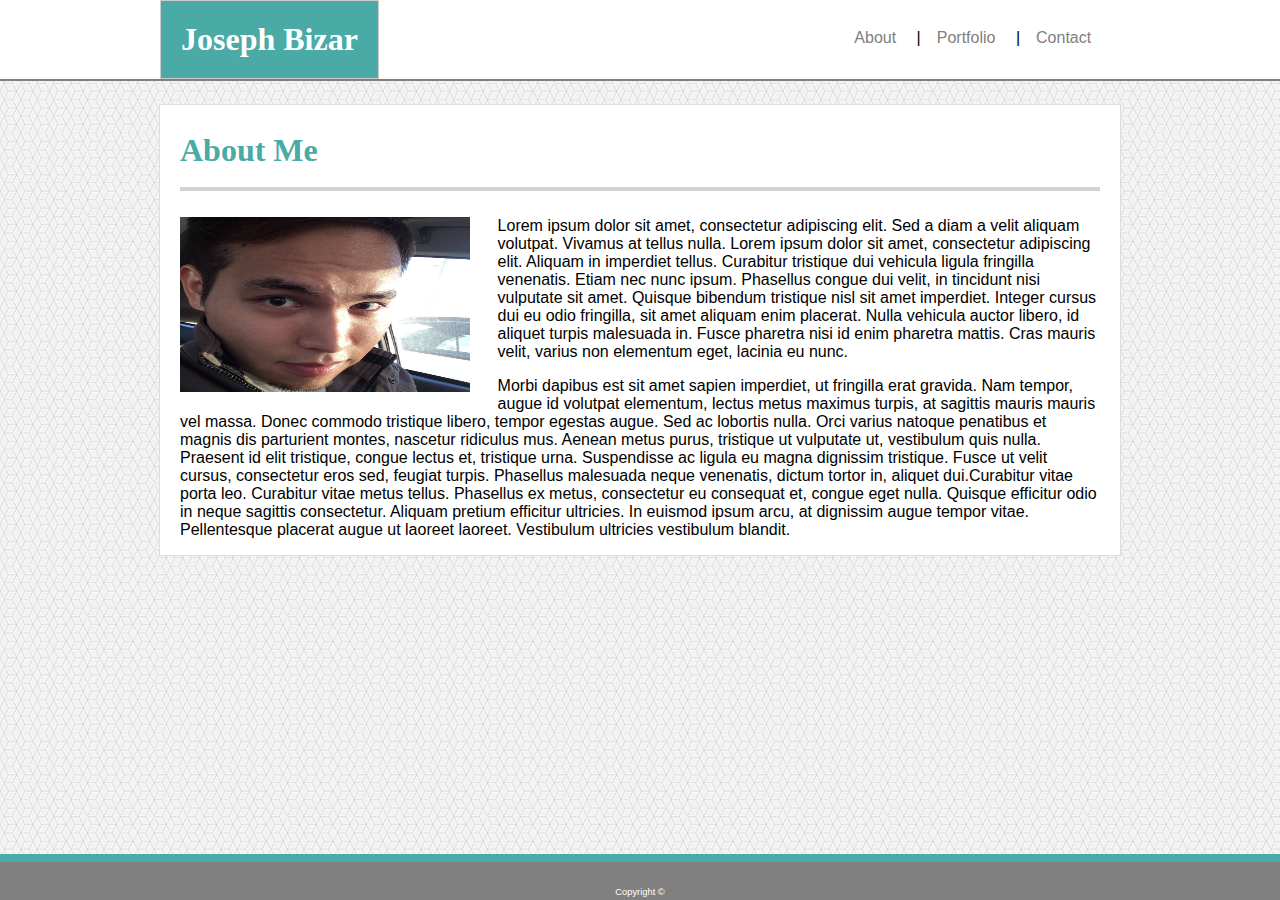
<file: index.html>
<!DOCTYPE html>
<html lang="en-us">

<head>
    <meta charset="UTF-8">
    <title>About Me</title>
    <link rel="stylesheet" type="text/css" href="assets/style.css">
</head>

<body>

    <header>
        <div class="MW">
            <h1>
                Joseph Bizar
            </h1>
            <ul class="links">
                <li><a href="index.html">About</a></li>
                <li><a href="Portfolio.html">Portfolio</a></li>
                <li><a href="contact.html">Contact</a></li>
            </ul>
        </div>
    </header>

    <section class="MW">
        <h2>
            About Me
        </h2>
        <img src="./images/portrait.jpg" alt="Picture of me">
        <!-- I wanted to write a bio about myself, but couldn't think of much. I just used filler text to illustrate wrapping around image-->
        <p>
            Lorem ipsum dolor sit amet, consectetur adipiscing elit. Sed a diam a velit aliquam volutpat. Vivamus at
            tellus nulla. Lorem ipsum dolor sit amet, consectetur adipiscing elit. Aliquam in imperdiet tellus.
            Curabitur tristique dui vehicula ligula fringilla venenatis. Etiam nec nunc ipsum. Phasellus congue dui
            velit, in tincidunt nisi vulputate sit amet. Quisque bibendum tristique nisl sit amet imperdiet. Integer
            cursus dui eu odio fringilla, sit amet aliquam enim placerat. Nulla vehicula auctor libero, id aliquet
            turpis malesuada in. Fusce pharetra nisi id enim pharetra mattis. Cras mauris velit, varius non elementum
            eget, lacinia eu nunc.
        </p>
        <p>
            Morbi dapibus est sit amet sapien imperdiet, ut fringilla erat gravida. Nam tempor, augue id volutpat
            elementum, lectus metus maximus turpis, at sagittis mauris mauris vel massa. Donec commodo tristique
            libero, tempor egestas augue. Sed ac lobortis nulla. Orci varius natoque penatibus et magnis dis parturient
            montes, nascetur ridiculus mus. Aenean metus purus, tristique ut vulputate ut, vestibulum quis nulla.
            Praesent id elit tristique, congue lectus et, tristique urna. Suspendisse ac ligula eu magna dignissim
            tristique. Fusce ut velit cursus, consectetur eros sed, feugiat turpis. Phasellus malesuada neque
            venenatis, dictum tortor in, aliquet dui.Curabitur vitae porta leo. Curabitur vitae metus tellus. Phasellus
            ex metus, consectetur eu consequat et, congue eget nulla. Quisque efficitur odio in neque sagittis
            consectetur. Aliquam pretium efficitur ultricies. In euismod ipsum arcu, at dignissim augue tempor vitae.
            Pellentesque placerat augue ut laoreet laoreet. Vestibulum ultricies vestibulum blandit.
        </p>
    </section>

    <footer>
        <p class="page-bottom">Copyright ©</p>
    </footer>

</body>

</html>
</file>
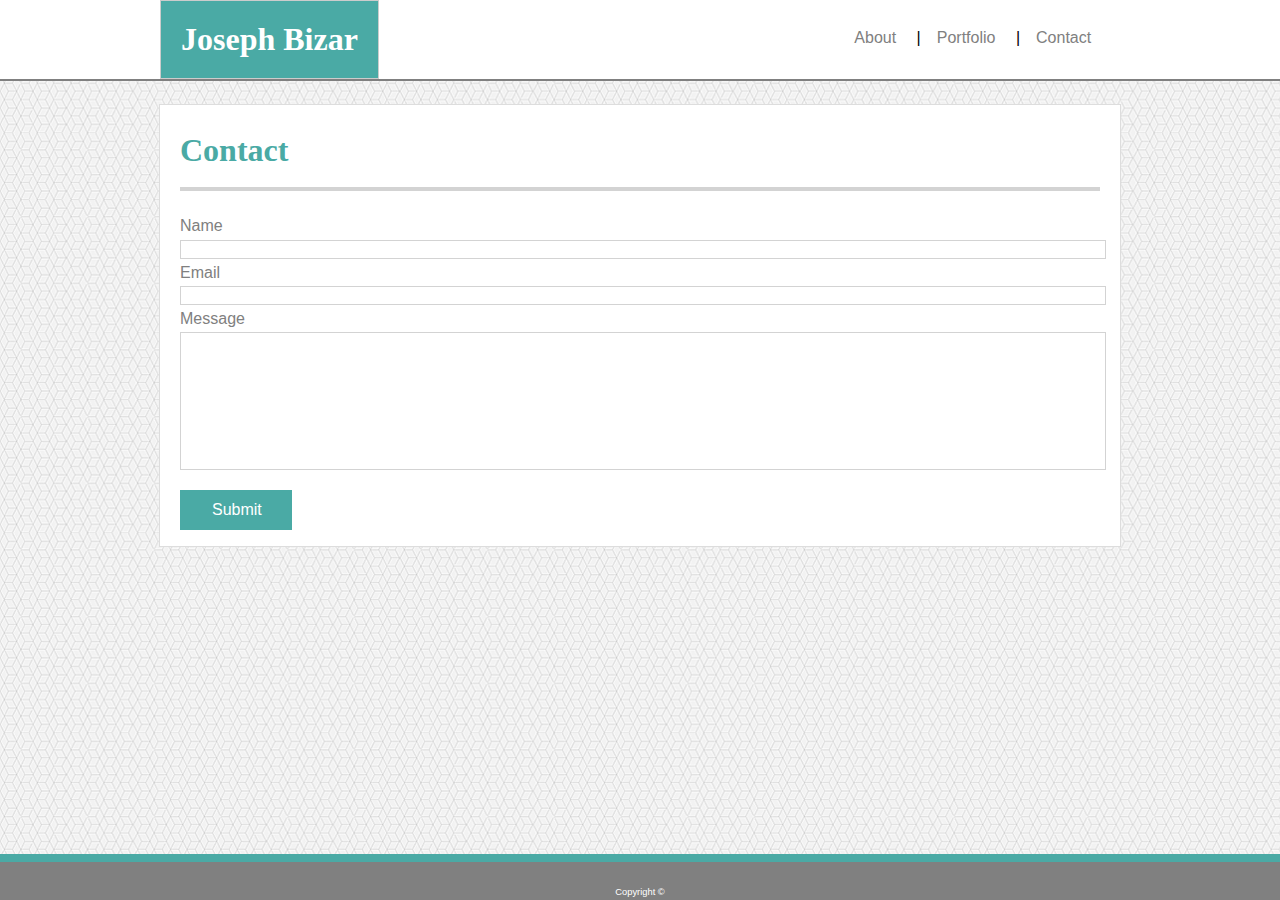
<file: contact.html>
<!DOCTYPE html>
<html lang="en-us">

<head>
  <meta charset="UTF-8">
  <title>About Me</title>
  <link rel="stylesheet" type="text/css" href="assets/style.css">
</head>

<body>

  <header>
      <div class="MW">
          <h1>
              Joseph Bizar
          </h1>
    
          <ul class="links">
              <li><a href="index.html">About</a></li>
              <li><a href="Portfolio.html">Portfolio</a></li>
              <li><a href="contact.html">Contact</a></li>
          </ul>
      </div>
  </header>

  <section class="MW">
      <h2>
          Contact
      </h2>
      <div>
          <label for="name">Name</label>
          <input id="name" type="text" value="" name="name">
      </div>
      <div>
          <label for="Email">Email</label>
          <input id="email" type="text" value="" name="email">
      </div>
      <div>
          <label for="Message">Message</label>
          <input id="message" type="text" value="" name="message">
      </div>
      <input type="submit" value="Submit" class="submit">
  </section>

  <footer>
      <p class="page-bottom">Copyright ©</p>
  </footer>

</body>

</html>
</file>
<file: assets/style.css>
body {
    background-image:url("../images/qbkls.png")
}

header {
    background-color:white;
    overflow: auto;
    border-bottom: 2px solid grey;
    top:0;
    left:0;
    position:fixed;
    width:100%;
}

.MW {
    max-width: 960px;
    margin: auto;
}

h1 {
    font-family: 'Georgia', Times, Times New Roman, serif;
    font-size: 2em;
    padding: 20px 20px;
    background-color:#4aaaa5;
    color: #ffffff;
    border: 1px solid #cccccc;
    float: left;
    margin: 0px 0px;
}


ul{
    font-family: 'Arial', 'Helvetica Neue', Helvetica, sans-serif;
    float:right;
    margin:0;
    padding:3%;   
}

ul li{
    list-style-type:none;
    display:inline;
}

li:not(:first-child):before{
    content:"|";
    padding: 0em 1em;
}

a:link {
    color: grey;
    text-decoration:none;
}

a:visited {
    color: grey;
}

footer {
    left:0;
    bottom:0;
    width:100%;
    position:fixed;
    text-align:center;
    background-color: grey;
    color: white;
    border-top: 8px solid #4aaaa5;
    overflow:auto;
}

.page-bottom {
    font-size: 7pt;
    position:relative;
    bottom: -0.7em;
    margin-top: 2em;
}

section {
    width:920px;
    padding: 0px 20px 0px;
    border: 1px solid #dddddd;
    background-color: #ffffff;
    position:relative;
    top: 6em;
    overflow:auto;
}

h2 {
    font-family: 'Georgia', Times, Times New Roman, serif;
    font-size: 2em;
    color: #4aaaa5;
    border-bottom: 4px solid lightgrey;
    padding-bottom: 2%;
}

img {
    float:left;
    margin-right:3%;
    object-fit:fill;
    width:290px;
    height:175px;
    margin-bottom:2%; 
}

p {
    font-family: 'Arial', 'Helvetica Neue', Helvetica, sans-serif;
}



label {
    display:block;
    font-family: 'Arial', 'Helvetica Neue', Helvetica, sans-serif;
    padding-bottom: 0.5%;
    color:grey;
}
input{
    width:100%;
    margin-bottom: 0.5%;
    border: 1px solid lightgrey;
}

#message{
    height: 10em;
}

.submit {
    width: 7em;
    height: 2.5em;
    padding: 0em 2em;
    color:#ffffff;
    background-color:#4aaaa5;
    border:none;
    margin:1em 0em;
    font-size: 12pt;
}

.container{
    width:290px;
    height:175px;
    position:relative;
    margin-right:2em;
    margin-bottom:2em;
    display:inline-block;
}

.caption{
    position: absolute;
    bottom: 5px;
    background-color: teal;
    color: white;
    width:100%;
    text-align:center;
}
</file>
